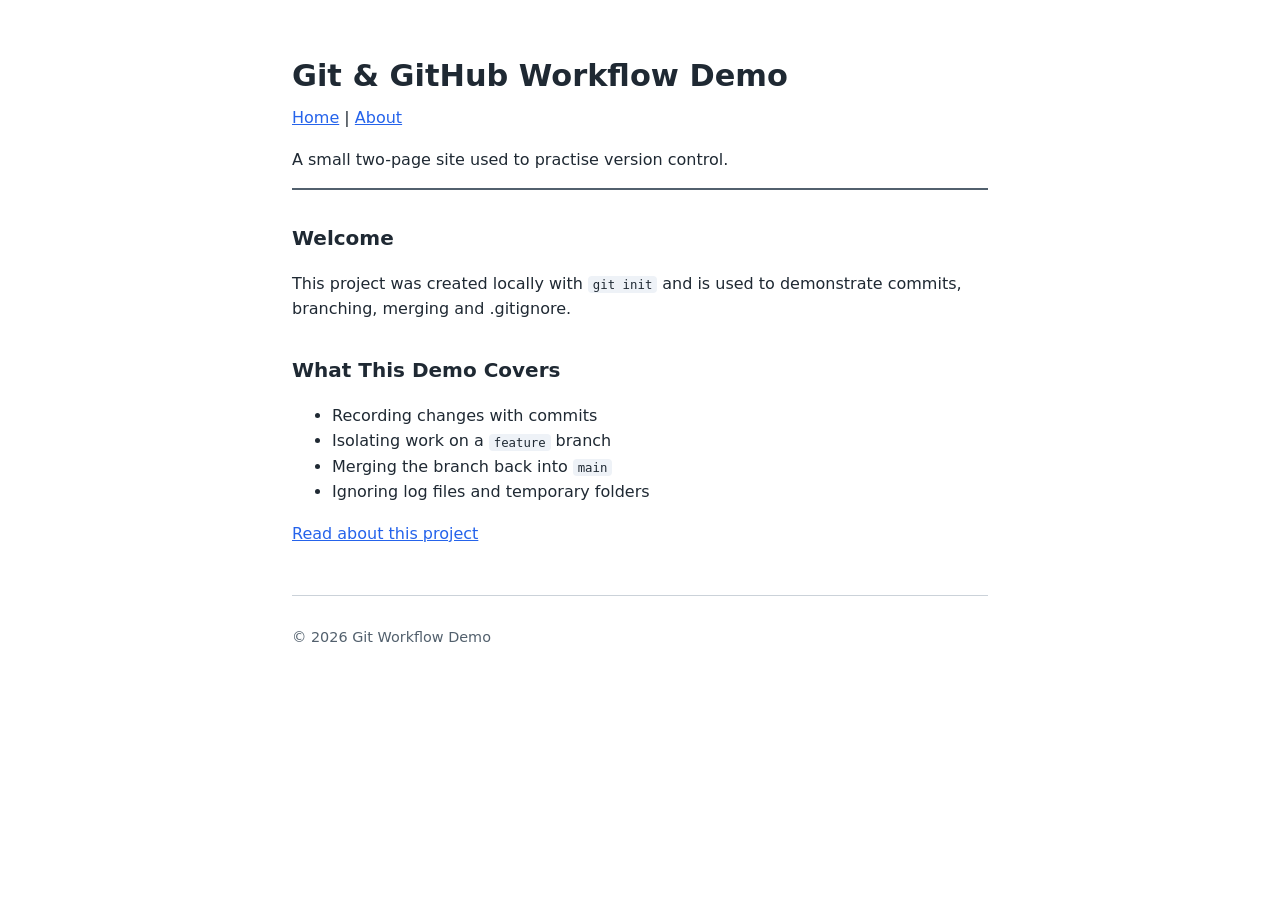
<file: index.html>
<!DOCTYPE html>
<html lang="en">
<head>
  <meta charset="UTF-8">
  <meta name="viewport" content="width=device-width, initial-scale=1.0">
  <title>Home | Git Workflow Demo</title>
  <link rel="stylesheet" href="style.css">
</head>
<body>
  <header>
    <h1>Git &amp; GitHub Workflow Demo</h1>
    <nav>
      <a href="index.html">Home</a> |
      <a href="about.html">About</a>
    </nav>
    <p>A small two-page site used to practise version control.</p>
  </header>

  <main>
    <h2>Welcome</h2>
    <p>
      This project was created locally with <code>git init</code> and is used to
      demonstrate commits, branching, merging and .gitignore.
    </p>

    <h2>What This Demo Covers</h2>
    <ul>
      <li>Recording changes with commits</li>
      <li>Isolating work on a <code>feature</code> branch</li>
      <li>Merging the branch back into <code>main</code></li>
      <li>Ignoring log files and temporary folders</li>
    </ul>

    <p><a href="about.html">Read about this project</a></p>
  </main>

  <footer>
    <p>&copy; 2026 Git Workflow Demo</p>
  </footer>
</body>
</html>
</file>
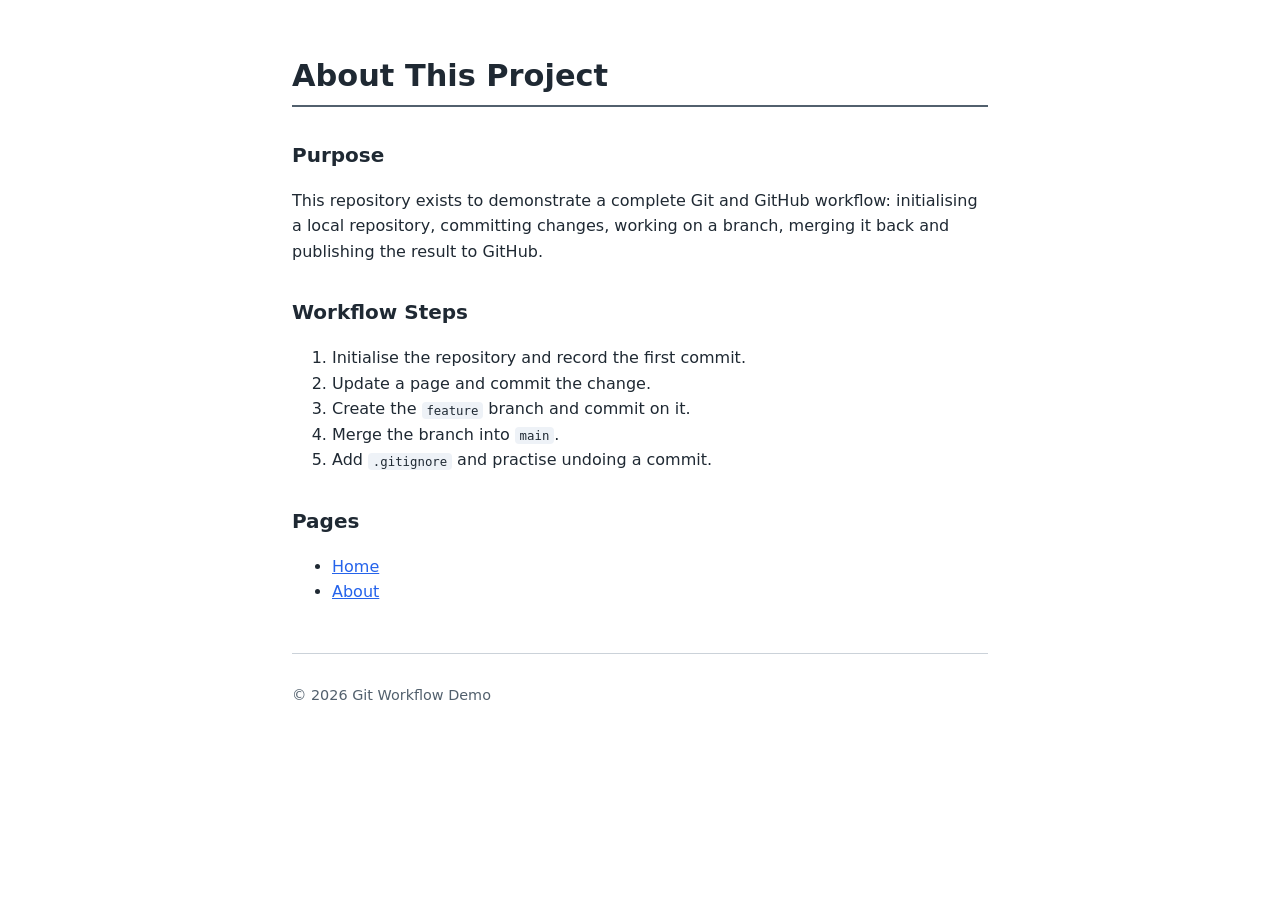
<file: about.html>
<!DOCTYPE html>
<html lang="en">
<head>
  <meta charset="UTF-8">
  <meta name="viewport" content="width=device-width, initial-scale=1.0">
  <title>About | Git Workflow Demo</title>
  <link rel="stylesheet" href="style.css">
</head>
<body>
  <header>
    <h1>About This Project</h1>
  </header>

  <main>
    <h2>Purpose</h2>
    <p>
      This repository exists to demonstrate a complete Git and GitHub workflow:
      initialising a local repository, committing changes, working on a branch,
      merging it back and publishing the result to GitHub.
    </p>

    <h2>Workflow Steps</h2>
    <ol>
      <li>Initialise the repository and record the first commit.</li>
      <li>Update a page and commit the change.</li>
      <li>Create the <code>feature</code> branch and commit on it.</li>
      <li>Merge the branch into <code>main</code>.</li>
      <li>Add <code>.gitignore</code> and practise undoing a commit.</li>
    </ol>

    <h2>Pages</h2>
    <ul>
      <li><a href="index.html">Home</a></li>
      <li><a href="about.html">About</a></li>
    </ul>
  </main>

  <footer>
    <p>&copy; 2026 Git Workflow Demo</p>
  </footer>
</body>
</html>
</file>
<file: style.css>
:root {
  color-scheme: light dark;
  --ink: #1f2933;
  --muted: #52606d;
  --accent: #2563eb;
}

* {
  box-sizing: border-box;
}

body {
  margin: 0 auto;
  max-width: 46rem;
  padding: 2rem 1.25rem;
  font-family: system-ui, -apple-system, "Segoe UI", Roboto, sans-serif;
  line-height: 1.6;
  color: var(--ink);
}

header {
  border-bottom: 2px solid var(--muted);
  margin-bottom: 1.5rem;
}

h1 {
  margin-bottom: 0.25rem;
  font-size: 1.9rem;
}

h2 {
  margin-top: 2rem;
  font-size: 1.25rem;
}

a {
  color: var(--accent);
}

code {
  background: #eef2f7;
  border-radius: 4px;
  padding: 0.1rem 0.3rem;
  font-size: 0.95em;
}

footer {
  margin-top: 3rem;
  border-top: 1px solid #cbd2d9;
  padding-top: 1rem;
  color: var(--muted);
  font-size: 0.9rem;
}
</file>
